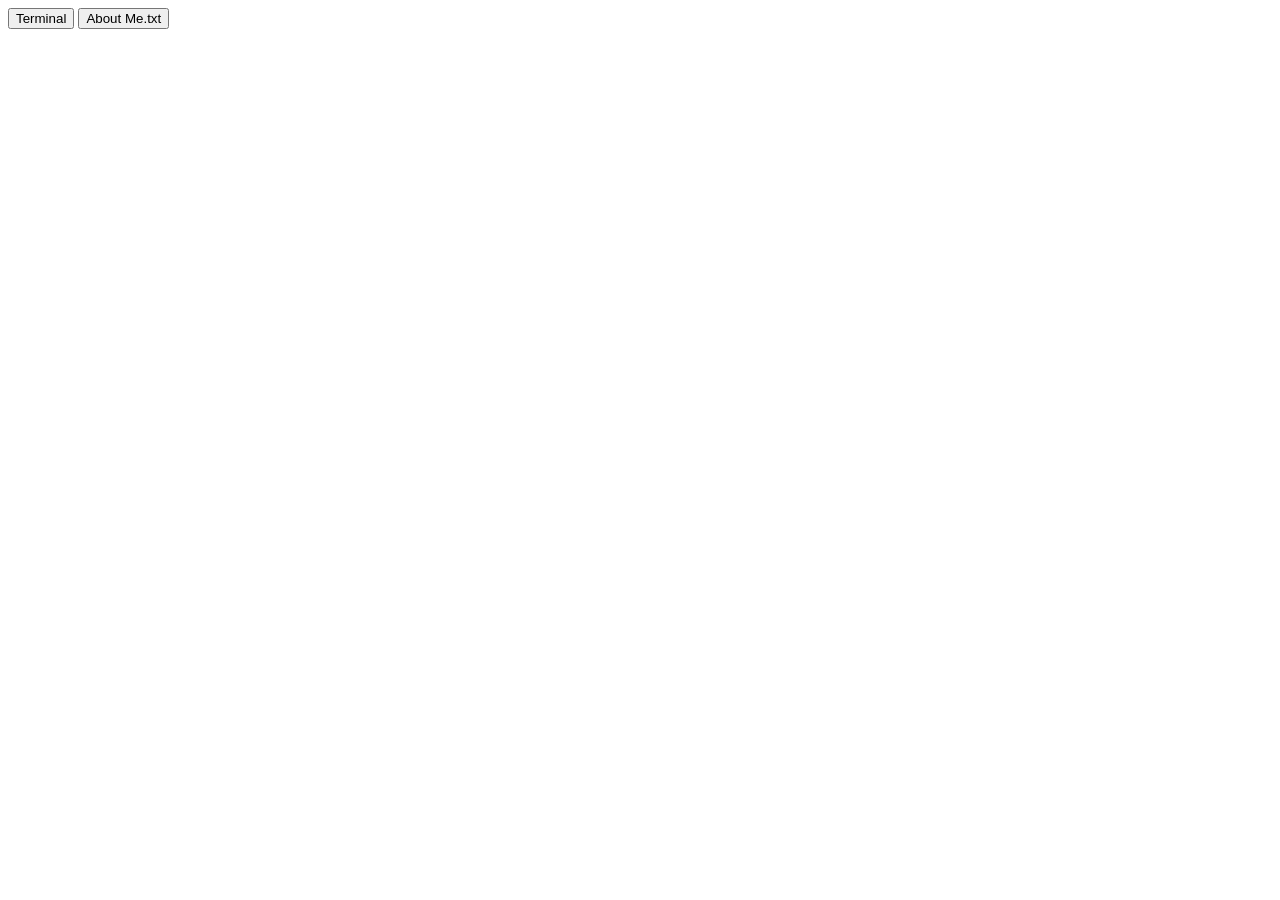
<file: index.html>
<!DOCTYPE html>
<html lang="en">
<head>
    <meta charset="UTF-8">
    <meta name="viewport" content="width=device-width, initial-scale=1.0">
    <link rel="stylesheet" href="style.css">
    <title>Prototype</title>
</head>
<body>

    <main>
        <section>
            <button type="button" id="terminal">Terminal</button>
            <button type="button">About Me.txt</button>
            <div class="terminal" id="colorterminal">

            </div>
        </section>
    </main>
    
</body>
<script src="script.js"></script>
</html>
</file>
<file: style.css>
.terminal {
    background-color: #000000;
    color: green;
    display: none;
    justify-content: center;
    align-items: center;
    width: 30vw;
    height: 30vh;
}
</file>
